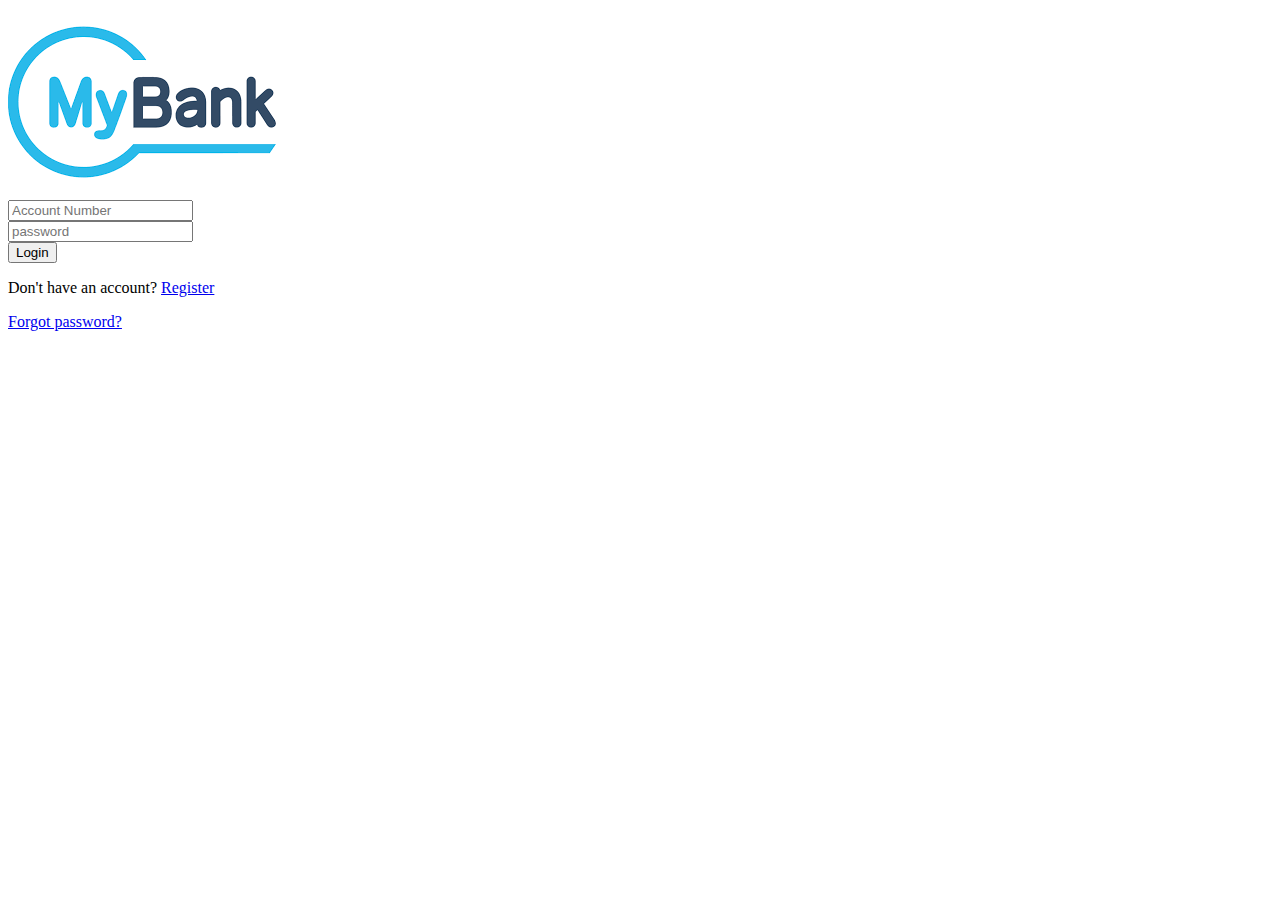
<file: bank_App/index.html>
<!doctype html>
<html lang="en">

<head>
    <!-- Required meta tags -->
    <meta charset="utf-8">
    <meta name="viewport" content="width=device-width, initial-scale=1">
    <!-- Bootstrap CSS -->
    <link href="https://cdn.jsdelivr.net/npm/bootstrap@5.0.2/dist/css/bootstrap.min.css" rel="stylesheet"
        integrity="sha384-EVSTQN3/azprG1Anm3QDgpJLIm9Nao0Yz1ztcQTwFspd3yD65VohhpuuCOmLASjC" crossorigin="anonymous">
    <title>Login</title>
</head>

<body>
    <section class="vh-100">
        <div class="container-fluid h-custom p-5 mt-5">
          <div class="row d-flex justify-content-center align-items-center h-100">
            <div class="col-md-9 col-lg-6 col-xl-5">
              <img src="Assets/images/logo.png"
                class="img-fluid" alt="Sample image">
            </div>
            <div class="col-md-8 col-lg-6 col-xl-4 offset-xl-1 text-center">
              <form>
                <!-- Account number input -->
                <div class="form-outline mb-4">
                  <input type="text" id="login_acno" class="form-control form-control-lg"
                    placeholder="Account Number" />
                </div>
                <!-- Password input -->
                <div class="form-outline mb-3">
                  <input type="password" id="login_pswd" class="form-control form-control-lg"
                    placeholder="password" />
                </div>
                <div class="text-center text-lg-start mt-4 pt-2 d-grid gap-2">
                  <button type="button" onclick="login()" class="btn btn-primary">Login</button> 
                </div>
                <div class="d-flex justify-content-between align-items-center">
                    <!-- register -->
                    <div class="mb-0">
                        <p class="small fw-bold mt-2 pt-1 mb-0">Don't have an account? <a href="signup.html"class="link-danger">Register</a></p>
                    </div>
                    <a href="#!" class="text-body">Forgot password?</a>
                  </div>
              </form>
            </div>
          </div>
        </div>
      </section>
</body>
<script src="script.js"></script>
</html>
</file>
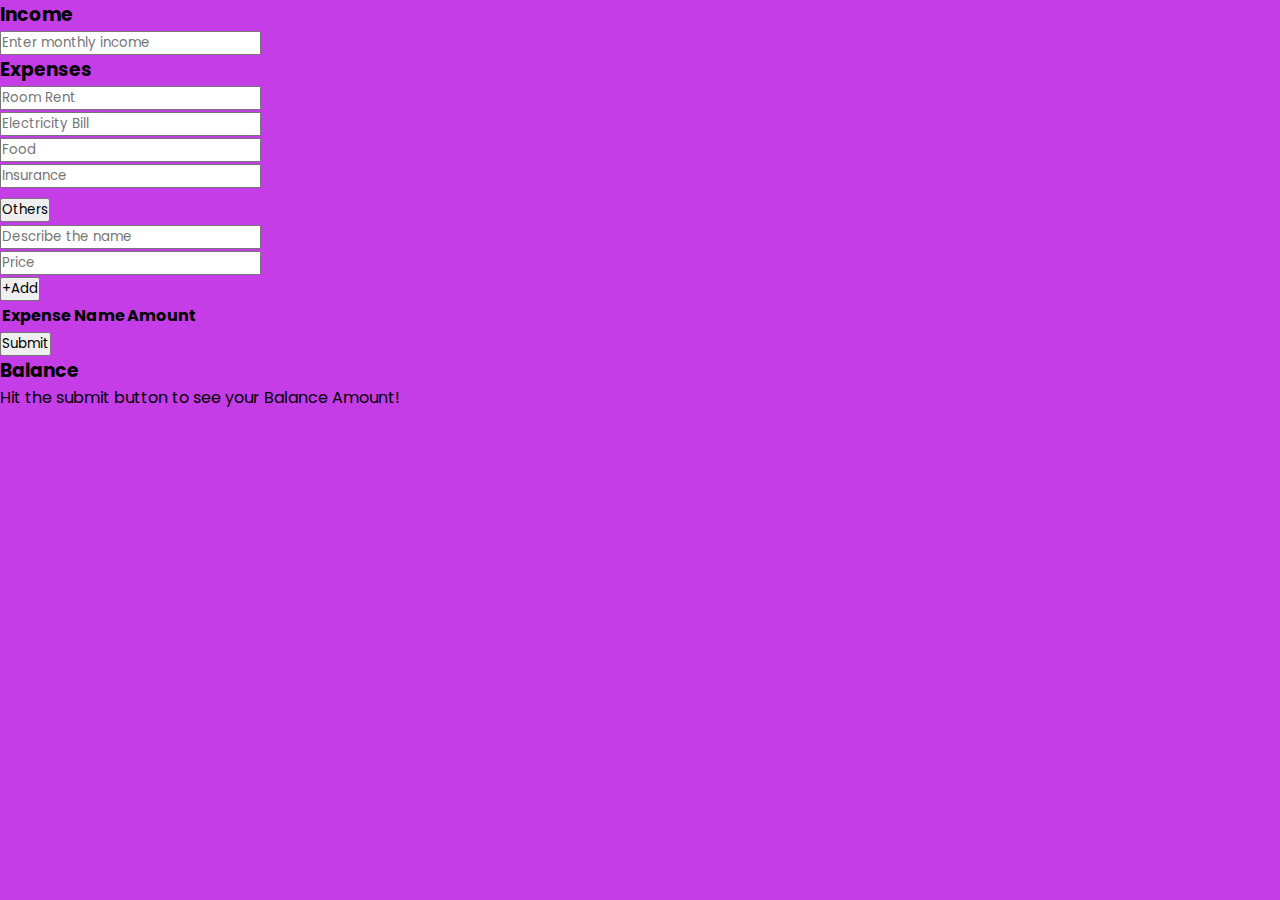
<file: Budget Calc/index.html>
<!DOCTYPE html>
<html lang="en">

<head>
    <meta name="viewport" content="width=device-width, initial-scale=1.0" />
    <title>Budget Calculator</title>
    <!-- CSS only -->
    <link href="https://cdn.jsdelivr.net/npm/bootstrap@5.2.1/dist/css/bootstrap.min.css" rel="stylesheet"
        integrity="sha384-iYQeCzEYFbKjA/T2uDLTpkwGzCiq6soy8tYaI1GyVh/UjpbCx/TYkiZhlZB6+fzT" crossorigin="anonymous">
    <!-- JavaScript Bundle with Popper -->
    <script src="https://cdn.jsdelivr.net/npm/bootstrap@5.2.1/dist/js/bootstrap.bundle.min.js"
        integrity="sha384-u1OknCvxWvY5kfmNBILK2hRnQC3Pr17a+RTT6rIHI7NnikvbZlHgTPOOmMi466C8"
        crossorigin="anonymous"></script>
    <!--Google Fonts -->
    <link href="https://fonts.googleapis.com/css2?family=Poppins:wght@400;500&display=swap" rel="stylesheet" />
    <!-- Stylesheet -->
    <link rel="stylesheet" href="style.css" />
</head>

<body>
    <main class="p-4">
        <div class="row">
            <div class="col-4 mt-3">
                <div class="container bg-light shadow-lg p-4 rounded-3 mt-3 text-dark text-center">
                    <h3>Income</h3>
                    <input id="mIncome" class="form-control mt-2  p-2" type="text" placeholder="Enter monthly income">
                </div>
                <div class="container bg-light shadow-lg p-4 rounded-3 mt-3 text-dark text-center">
                    <h3>Expenses</h3>
                    <div>
                        <input id="rent" class="form-control mt-1  p-2 " type="text" placeholder="Room Rent">
                    </div>
                    <div>
                        <input id="electric" class="form-control mt-2 p-2" type="text" placeholder="Electricity Bill">
                    </div>
                    <div>
                        <input id="food" class="form-control mt-2  p-2" type="text" placeholder="Food">
                    </div>
                    <div>
                        <input id="insurance" class="form-control mt-2 p-2" type="text" placeholder="Insurance">
                    </div>

                    <div class="accordion container-fluid form-control  mt-2 p-2" id="accordionExample">
                        <div class="accordion-item">
                            <h2 class="accordion-header" id="headingOne">
                                <button class="accordion-button collapsed " type="button" data-bs-toggle="collapse"
                                    data-bs-target="#collapseOne" aria-expanded="true" aria-controls="collapseOne">
                                    Others
                                </button>
                            </h2>
                            <div id="collapseOne" class="accordion-collapse collapse" aria-labelledby="headingOne"
                                data-bs-parent="#accordionExample">
                                <div class="accordion-body">
                                    <div><input id="expenseName" class="form-control mt-2 p-2" type="text"
                                            placeholder="Describe the name"></div>
                                    <div><input id="Price" class="form-control mt-2 p-2" type="number"
                                            placeholder="Price">
                                    </div>

                                    <div id="addOther"><button onclick="add()"
                                            class="container-fluid btn btn-primary mt-4 mb-3">+Add</button></div>
                                    <div>
                                        <table class="container-fluid  border border-3">
                                            <thead class="border border-3 ">

                                                <tr>
                                                    <th>Expense Name</th>
                                                    <th>Amount</th>
                                                </tr>

                                            </thead>

                                            <tbody id="result2">

                                            </tbody>
                                        </table>

                                    </div>

                                </div>
                            </div>
                        </div>
                    </div>

                    <button onclick="budgetCalc()" class="container-fluid btn btn-primary  mt-4 mb-3">Submit</button>
                    <div id="display" class=""> </div>

                </div>
            </div>
            <div class="col-8 mt-3">
                <div class="container bg-light shadow-lg p-4 rounded-3 mt-3 text-dark text-center">
                    <h3 class="text-primary">Balance</h3>
                    <p id="result"> Hit the submit button to see your Balance Amount!</p>
                </div>
            </div>
        </div>
    </main>

</body>
<!-- Script -->
<script src="script.js"></script>

</html>
</file>
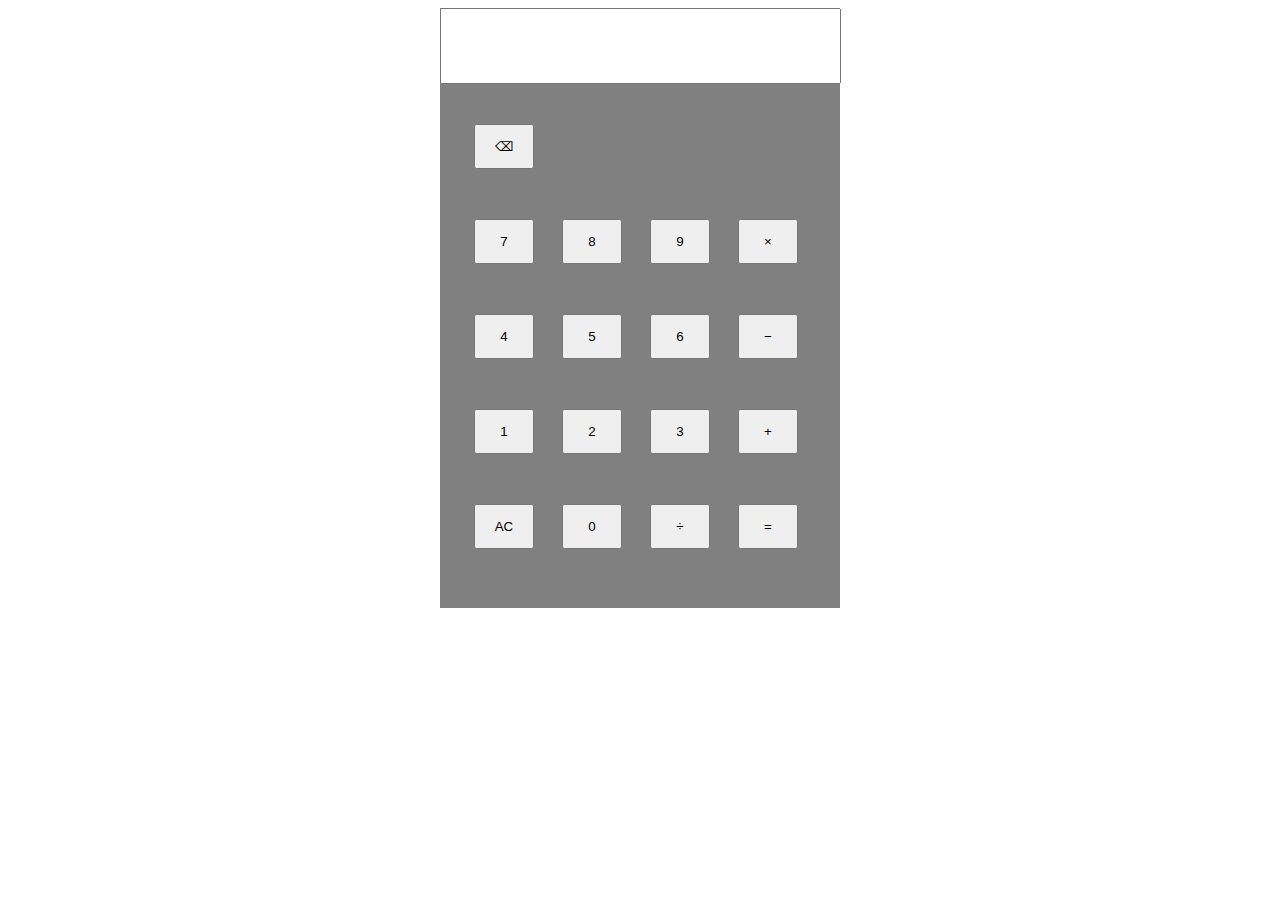
<file: Calculator/index.html>
<!DOCTYPE html>
<html lang="en">

<head>
  <meta charset="UTF-8">
  <meta http-equiv="X-UA-Compatible" content="IE=edge">
  <meta name="viewport" content="width=device-width, initial-scale=1.0">
  <title>Calculator</title>
  <link rel="stylesheet" href="style.css">
  <script src="script.js"></script>
</head>

<body>
  <div class="main-body">
    <div class="calc">
      <div class="output">
        <input type="text" class="form-control" id="screen">
      </div>
      <div class="buttons">
        <div class="row">
          <button id="del" onclick="removeLast()">&#9003;</button>
        </div>
        <div class="row">
          <button id="seven" onclick="displayNum(7)">7</button>
          <button id="eight" onclick="displayNum(8)">8</button>
          <button id="nine" onclick="displayNum(9)">9</button>
          <button id="mul" onclick="displayNum('*')" class="opt">&#215;</button>
        </div>
        <div class="row">
          <button id="four" onclick="displayNum(4)">4</button>
          <button id="five" onclick="displayNum(5)">5</button>
          <button id="six" onclick="displayNum(6)">6</button>
          <button id="sub" onclick="displayNum('-')" class="opt">&#8722;</button>
        </div>
        <div class="row">
          <button id="one" onclick="displayNum(1)">1</button>
          <button id="two" onclick="displayNum(2)">2</button>
          <button id="three" onclick="displayNum(3)">3</button>
          <button id="add" onclick="displayNum('+')" class="opt">&#43;</button>
        </div>
        <div class="row">
          <button id="ac" onclick="clearBox()" class="ac">AC</button>
          <button id="zero" onclick="displayNum(0)">0</button>
          <button id="div" onclick="displayNum('/')" class="opt">&#247;</button>
          <button id="equal" onclick="evaluateExpression()" class="opt">&#61;</button>
        </div>
      </div>
    </div>
  </div>
</body>

</html>
</file>
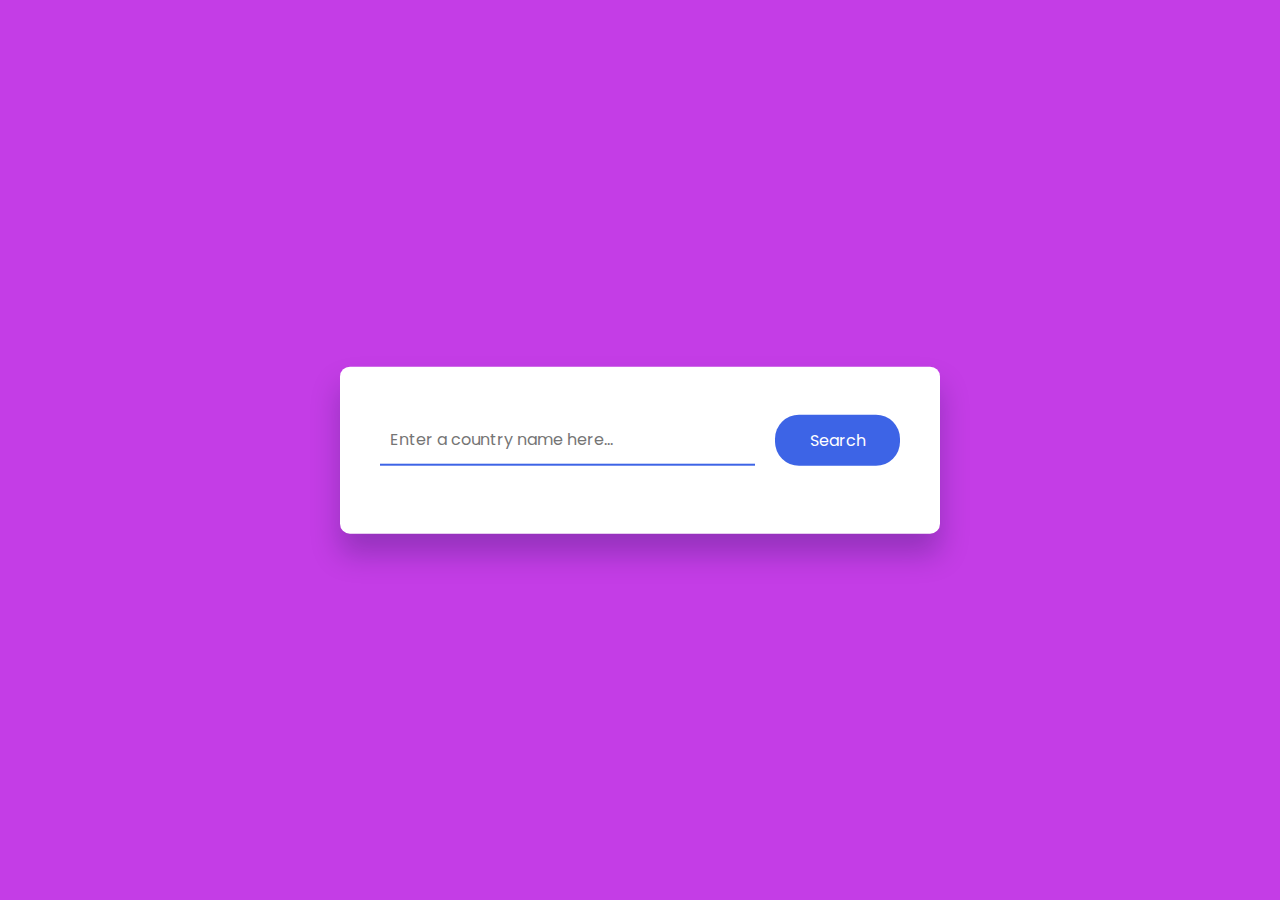
<file: Country/index.html>
<!DOCTYPE html>
<html lang="en">
  <head>
    <meta name="viewport" content="width=device-width, initial-scale=1.0" />
    <title>Country Guide App</title>
    <!--Google Fonts -->
    <link
      href="https://fonts.googleapis.com/css2?family=Poppins:wght@400;500&display=swap"
      rel="stylesheet"
    />
    <!-- Stylesheet -->
    <link rel="stylesheet" href="style.css" />
  </head>
  <body>
    <div class="container">
      <div class="search-wrapper">
        <input
          type="text"
          id="country-inp"
          placeholder="Enter a country name here..."
        />
        <button id="search-btn" onclick="searchBtn()">Search</button>
      </div>
      <div id="result">
        
      </div>
    </div>
    <!-- Script -->
    <script src="script.js"></script>
  </body>
</html>
</file>
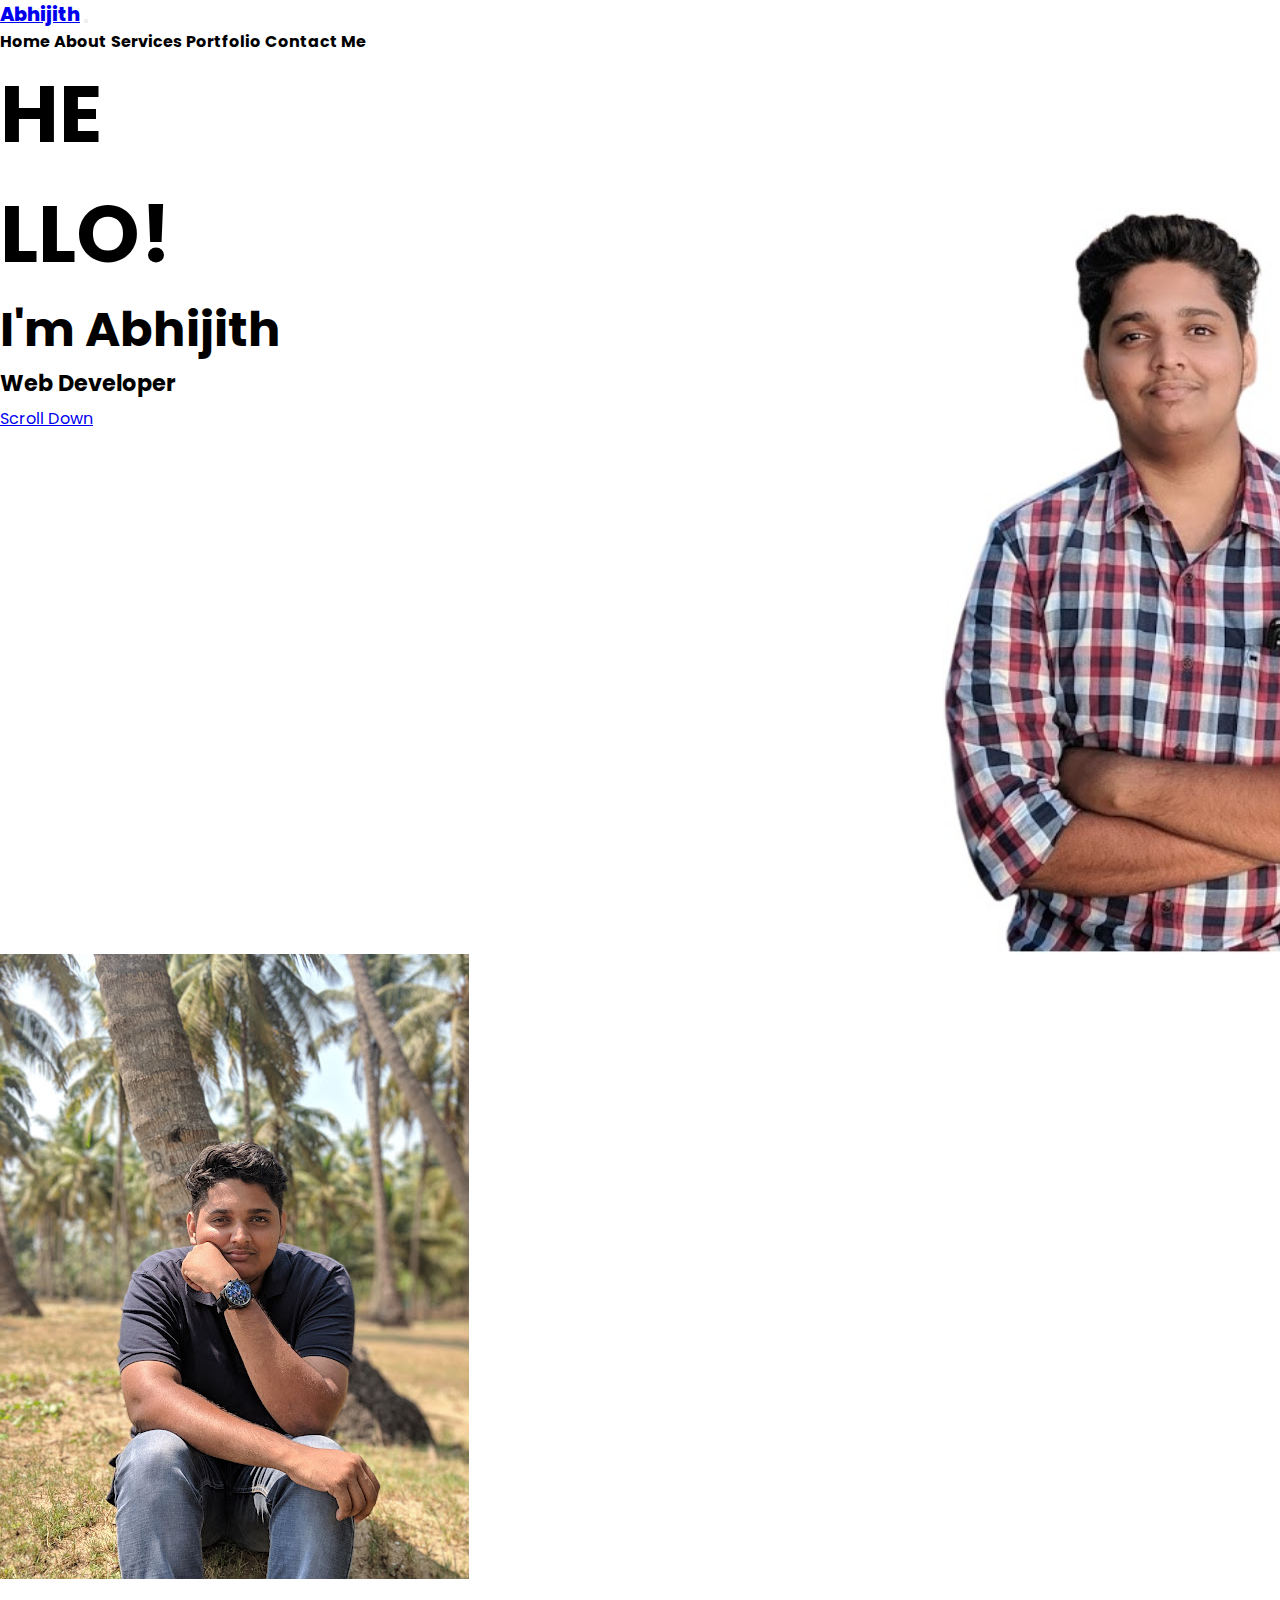
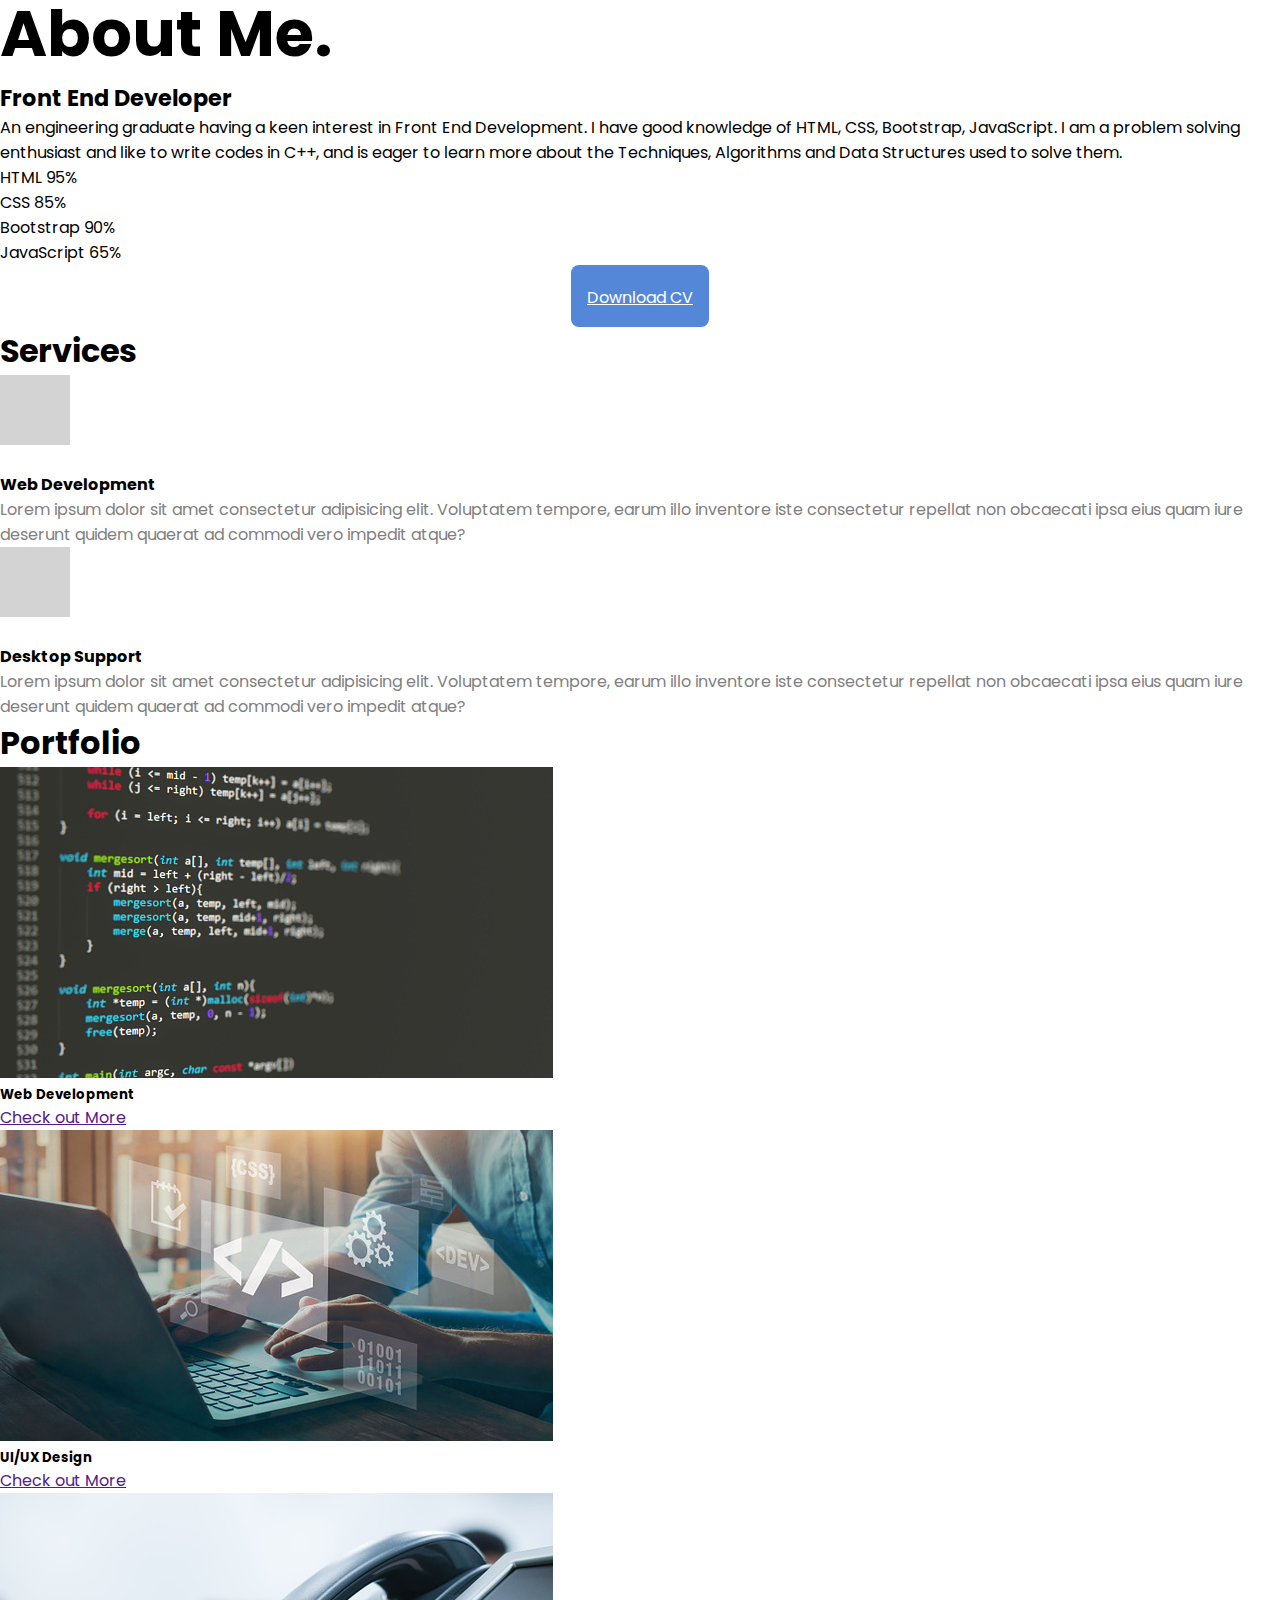
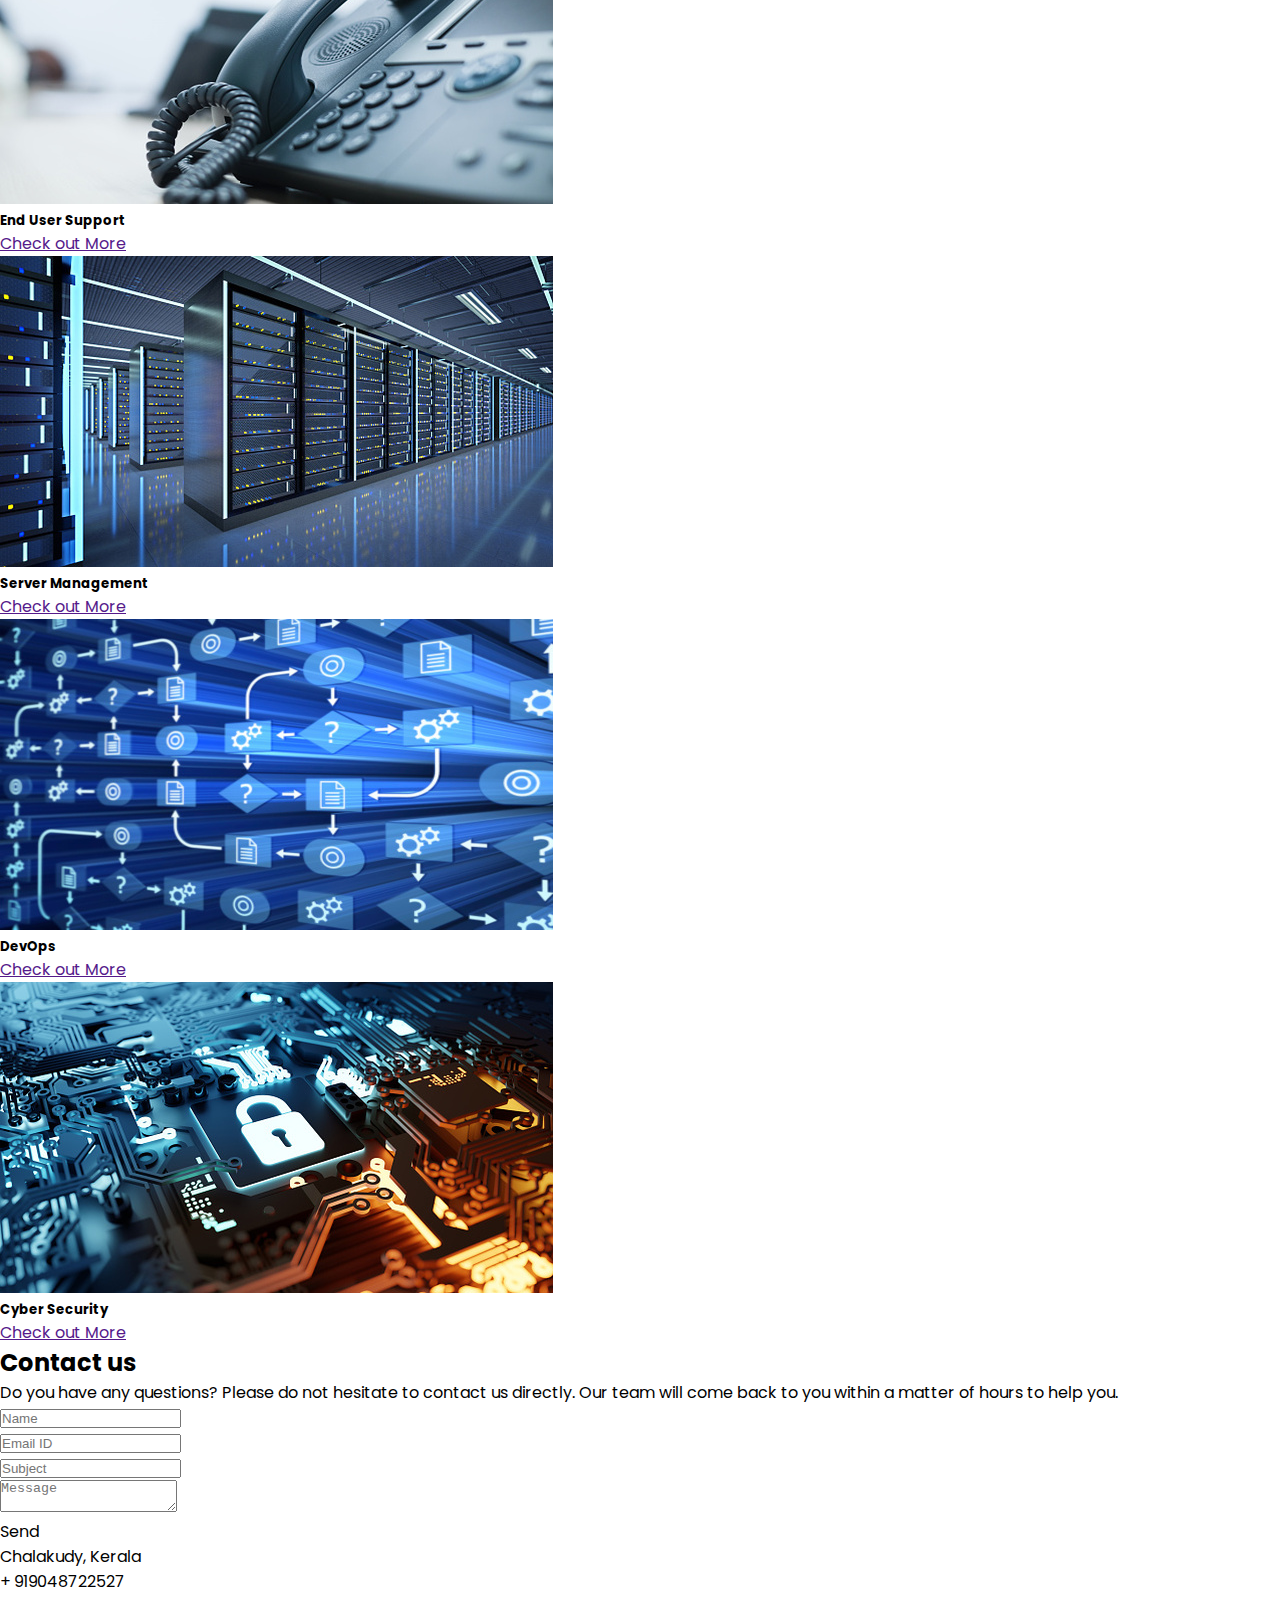
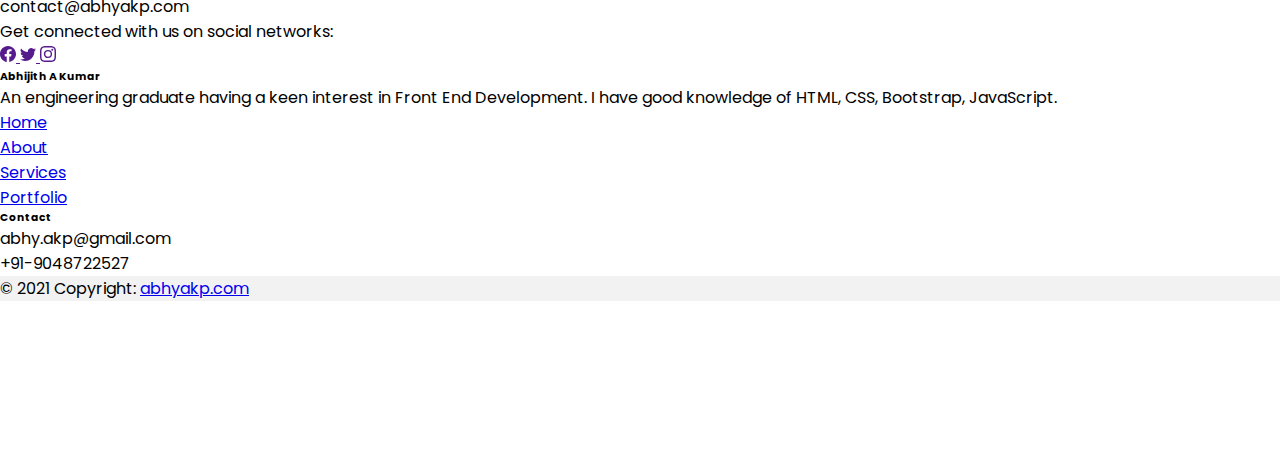
<file: Portfolio/index.html>
<!doctype html>
<html lang="en">

<head>
    <!-- Required meta tags -->
    <meta charset="utf-8">
    <meta name="viewport" content="width=device-width, initial-scale=1">

    <!-- Bootstrap CSS -->
    <link href="https://cdn.jsdelivr.net/npm/bootstrap@5.0.2/dist/css/bootstrap.min.css" rel="stylesheet"
        integrity="sha384-EVSTQN3/azprG1Anm3QDgpJLIm9Nao0Yz1ztcQTwFspd3yD65VohhpuuCOmLASjC" crossorigin="anonymous">
    <link rel="stylesheet" href="https://unicons.iconscout.com/release/v4.0.0/css/line.css">
    <link rel="stylesheet" href="https://fonts.googleapis.com/css?family=Audiowide">
    <link rel="stylesheet" href="style.css">
    <title>Abhijith</title>
</head>

<body>
    <header>
        <nav class="navbar navbar-expand-lg fixed-top text-uppercase">
            <div class="container-fluid ">
                <a class="navbar-brand " href="#">Abhijith</a>
                <button class="navbar-toggler" type="button" data-bs-toggle="collapse"
                    data-bs-target="#navbarNavAltMarkup" aria-controls="navbarNavAltMarkup" aria-expanded="false"
                    aria-label="Toggle navigation">
                    <span class="navbar-toggler-icon"><i class="uil uil-bars"></i></span>
                </button>
                <div class="collapse navbar-collapse justify-content-end" id="navbarNavAltMarkup">
                    <div class="navbar-nav ms-2 align-items-end ">
                        <a class="nav-link active px-lg-4 rounded" href="#home">Home</a>
                        <a class="nav-link px-lg-4 rounded" href="#about">About</a>
                        <a class="nav-link px-lg-4 rounded" href="#services">Services</a>
                        <a class="nav-link px-lg-4 rounded" href="#portfolio">Portfolio</a>
                        <a class="nav-link px-lg-4 rounded" href="#contact">Contact Me</a>
                    </div>
                </div>
            </div>
        </nav>
    </header>

    <main>
        <section class="home py-5" id="home">
            <div class="container py-5">
                <div class="row py-5">
                    <div class="col-lg-6 py-5">
                        <h1 class="text-primary">HE <br> LLO!</h1>
                        <h3> I'm Abhijith</h3>
                        <h6 class="text-primary">Web Developer</h6>
                    </div>
                    <div class="home__scroll">
                        <a href="#about" class="home__scroll-button button--flex text-decoration-none">
                            <i class="uil uil-mouse-alt home__scroll-mouse"></i>
                            <span class="home__scroll-name">Scroll Down</span>
                            <i class="uil uil-arrow-down home__scroll-arrow"></i>
                        </a>
                    </div>
                </div>
            </div>
        </section>
        <section class="about" id="about">
            <div class="container py-3">
                <div class="row">
                    <div class="col-lg-5">
                        <img class="img-fluid rounded" src="/Portfolio/Assets/About.jpg" alt="">
                    </div>
                    <div class="col-lg-7">
                        <h1 class="mt-5">About Me.</h1>
                        <h6>Front End Developer</h6>
                        <p class="mt-3">
                            An engineering graduate having a keen interest in Front End Development.
                            I have good knowledge of HTML, CSS, Bootstrap, JavaScript. I am a problem solving enthusiast
                            and like to write codes in
                            C++, and is eager to learn more about the Techniques, Algorithms and Data Structures used to
                            solve them.
                        </p>
                        <div class="container">
                            <div class="skill">
                                <p class="pt-3">HTML <span class="float-end">95%</span></p>
                                <div class="progress">
                                    <div class="progress-bar" role="progressbar" style="width: 95%" aria-valuenow="25"
                                        aria-valuemin="0" aria-valuemax="100">
                                    </div>
                                </div>
                                <p class="pt-3">CSS <span class="float-end">85%</span></p>
                                <div class="progress">
                                    <div class="progress-bar" role="progressbar" style="width: 85%" aria-valuenow="25"
                                        aria-valuemin="0" aria-valuemax="100">
                                    </div>
                                </div>
                                <p class="pt-3">Bootstrap <span class="float-end">90%</span></p>
                                <div class="progress">
                                    <div class="progress-bar" role="progressbar" style="width: 90%" aria-valuenow="25"
                                        aria-valuemin="0" aria-valuemax="100">
                                    </div>
                                </div>
                                <p class="pt-3">JavaScript <span class="float-end">65%</span></p>
                                <div class="progress">
                                    <div class="progress-bar" role="progressbar" style="width: 65%" aria-valuenow="25"
                                        aria-valuemin="0" aria-valuemax="100">
                                    </div>
                                </div>
                                <div class="about__buttons pt-3">
                                    <a download="" href="/Portfolio/Assets/Abhijith_Resume.pdf"
                                        class="button btton--flex text-decoration-none">
                                        Download CV<i class="uil uil-download-alt button__icon"></i>
                                    </a>
                                </div>
                            </div>
                        </div>
                    </div>
                </div>
            </div>
        </section>
        <section class="services py-5 bg-light" id="services">
            <div class="container py-5">
                <h1 class="text-center pb-5">
                    Services
                </h1>
                <div class="row pb-3">
                    <div class="col-lg-6 mb-3">
                        <div class="card">
                            <div class="card-body text-center">
                                <div class="circle rounded-circle">
                                    <span><i class="uil uil-brackets-curly"></i></span>
                                </div>
                                <h4 class="font-weight-bold">Web Development</h4>
                                <p>Lorem ipsum dolor sit amet consectetur adipisicing elit. Voluptatem tempore,
                                    earum illo inventore iste consectetur repellat non obcaecati ipsa eius quam iure
                                    deserunt
                                    quidem quaerat ad commodi vero impedit atque?</p>
                            </div>
                        </div>
                    </div>
                    <div class="col-lg-6 mb-3">
                        <div class="card">
                            <div class="card-body text-center">
                                <div class="circle rounded-circle">
                                    <span><i class="uil uil-desktop"></i></span>
                                </div>
                                <h4 class="font-weight-bold">Desktop Support</h4>
                                <p>Lorem ipsum dolor sit amet consectetur adipisicing elit. Voluptatem tempore,
                                    earum illo inventore iste consectetur repellat non obcaecati ipsa eius quam iure
                                    deserunt
                                    quidem quaerat ad commodi vero impedit atque?</p>
                            </div>
                        </div>
                    </div>
                </div>
            </div>
        </section>
        <section class="portfolio" id="portfolio">
            <div class="container py-5 mt-5">
                <h1 class="text-center py-5">
                    Portfolio
                </h1>
                <div class="row pb-3">
                    <div class="col-lg-4 mb-3">
                        <div class="card">
                            <div class="card-body text-center">
                                <img class="img-fluid prt-img" src="/Portfolio/Assets/portfolio 1.jpg" alt="">
                                <div class="card-img-overlay mt-5">
                                    <h5 class="card-title text-light">Web Development</h5>
                                    <a class="btn border border-3 border-white text-white" href="" target="_blank"
                                        role="button">Check out More</a>
                                </div>
                            </div>
                        </div>
                    </div>
                    <div class="col-lg-4 mb-3">
                        <div class="card">
                            <div class="card-body text-center">
                                <img class="img-fluid prt-img" src="/Portfolio/Assets/portfolio 2.jpg" alt="">
                                <div class="card-img-overlay mt-5">
                                    <h5 class="card-title text-light">UI/UX Design</h5>
                                    <a class="btn border border-3 border-white text-white" href="" target="_blank"
                                        role="button">Check out More</a>
                                </div>
                            </div>
                        </div>
                    </div>
                    <div class="col-lg-4 mb-3">
                        <div class="card">
                            <div class="card-body text-center">
                                <img class="img-fluid prt-img" src="/Portfolio/Assets/portfolio 3.jpg" alt="">
                                <div class="card-img-overlay mt-5">
                                    <h5 class="card-title text-light">End User Support</h5>
                                    <a class="btn border border-3 border-white text-white" href="" target="_blank"
                                        role="button">Check out More</a>
                                </div>
                            </div>
                        </div>
                    </div>
                </div>
                <div class="row pb-3">
                    <div class="col-lg-4 mb-3">
                        <div class="card">
                            <div class="card-body text-center">
                                <img class="img-fluid prt-img" src="/Portfolio/Assets/portfolio 4.jpg" alt="">
                                <div class="card-img-overlay mt-5">
                                    <h5 class="card-title text-light">Server Management</h5>
                                    <a class="btn border border-3 border-white text-white" href="" target="_blank"
                                        role="button">Check out More</a>
                                </div>
                            </div>
                        </div>
                    </div>
                    <div class="col-lg-4 mb-3">
                        <div class="card">
                            <div class="card-body text-center">
                                <img class="img-fluid prt-img" src="/Portfolio/Assets/portfolio 5.jpg" alt="">
                                <div class="card-img-overlay mt-5">
                                    <h5 class="card-title text-light">DevOps</h5>
                                    <a class="btn border border-3 border-white text-white" href="" target="_blank"
                                        role="button">Check out More</a>
                                </div>
                            </div>
                        </div>
                    </div>
                    <div class="col-lg-4 mb-3">
                        <div class="card">
                            <div class="card-body text-center">
                                <img class="img-fluid prt-img" src="/Portfolio/Assets/portfolio 6.jpg" alt="">
                                <div class="card-img-overlay mt-5">
                                    <h5 class="card-title text-light">Cyber Security</h5>
                                    <a class="btn border border-3 border-white text-white" href="" target="_blank"
                                        role="button">Check out More</a>
                                </div>
                            </div>
                        </div>
                    </div>
                </div>
            </div>
        </section>
        <section class="contactme p-5" id="contact">
            <!--Section: Contact v.2-->
            <section class="mb-4">

                <!--Section heading-->
                <h2 class="h1-responsive font-weight-bold text-center my-4">Contact us</h2>
                <!--Section description-->
                <p class="text-center w-responsive mx-auto mb-5">Do you have any questions? Please do not hesitate to
                    contact us directly. Our team will come back to you within
                    a matter of hours to help you.</p>

                <div class="row">

                    <!--Grid column-->
                    <div class="col-md-9 mb-md-0 mb-5">
                        <form id="contact-form" name="contact-form" action="mail.php" method="POST">

                            <!--Grid row-->
                            <div class="row mt-2">

                                <!--Grid column-->
                                <div class="col-md-6">
                                    <div class="md-form mb-0">
                                        <input type="text" id="name" name="name" class="form-control"
                                            placeholder="Name">

                                    </div>
                                </div>
                                <!--Grid column-->

                                <!--Grid column-->
                                <div class="col-md-6">
                                    <div class="md-form mb-0">
                                        <input type="text" id="email" name="email" class="form-control"
                                            placeholder="Email ID">

                                    </div>
                                </div>
                                <!--Grid column-->

                            </div>
                            <!--Grid row-->

                            <!--Grid row-->
                            <div class="row mt-2">
                                <div class="col-md-12">
                                    <div class="md-form mb-0">
                                        <input type="text" id="subject" name="subject" class="form-control"
                                            placeholder="Subject">

                                    </div>
                                </div>
                            </div>
                            <!--Grid row-->

                            <!--Grid row-->
                            <div class="row mt-2">

                                <!--Grid column-->
                                <div class="col-md-12">

                                    <div class="md-form">
                                        <textarea type="text" id="message" name="message" rows="2"
                                            class="form-control md-textarea" placeholder="Message"></textarea>

                                    </div>

                                </div>
                            </div>
                            <!--Grid row-->

                        </form>

                        <div class="text-center text-md-left mt-2">
                            <a class="btn btn-primary"
                                onclick="document.getElementById('contact-form').submit();">Send</a>
                        </div>
                        <div class="status"></div>
                    </div>
                    <!--Grid column-->

                    <!--Grid column-->
                    <div class="col-md-3 text-center">
                        <ul class="list-unstyled mb-0">
                            <li><i class="uil uil-location-pin-alt"></i>
                                <p>Chalakudy, Kerala</p>
                            </li>

                            <li><i class="uil uil-phone"></i>
                                <p>+ 919048722527</p>
                            </li>

                            <li><i class="uil uil-envelope-alt"></i>
                                <p>contact@abhyakp.com</p>
                            </li>
                        </ul>
                    </div>
                    <!--Grid column-->

                </div>

            </section>
            <!--Section: Contact v.2-->
        </section>
    </main>
    <footer class="text-center text-lg-start bg-dark text-muted mt-5" id="contactme">
        <section class="d-flex justify-content-center justify-content-lg-between p-4 border-bottom">
            <div class="me-5 d-none d-lg-block">
                <span>Get connected with us on social networks:</span>
            </div>
            <div>
                <a href="" class="me-4 text-reset text-decoration-none">
                    <i class="fab fa-facebook-f"><svg xmlns="http://www.w3.org/2000/svg" width="16" height="16"
                            fill="currentColor" class="bi bi-facebook" viewBox="0 0 16 16">
                            <path
                                d="M16 8.049c0-4.446-3.582-8.05-8-8.05C3.58 0-.002 3.603-.002 8.05c0 4.017 2.926 7.347 6.75 7.951v-5.625h-2.03V8.05H6.75V6.275c0-2.017 1.195-3.131 3.022-3.131.876 0 1.791.157 1.791.157v1.98h-1.009c-.993 0-1.303.621-1.303 1.258v1.51h2.218l-.354 2.326H9.25V16c3.824-.604 6.75-3.934 6.75-7.951z" />
                        </svg></i>
                </a>
                <a href="" class="me-4 text-reset text-decoration-none">
                    <i class="fab fa-twitter"><svg xmlns="http://www.w3.org/2000/svg" width="16" height="16"
                            fill="currentColor" class="bi bi-twitter" viewBox="0 0 16 16">
                            <path
                                d="M5.026 15c6.038 0 9.341-5.003 9.341-9.334 0-.14 0-.282-.006-.422A6.685 6.685 0 0 0 16 3.542a6.658 6.658 0 0 1-1.889.518 3.301 3.301 0 0 0 1.447-1.817 6.533 6.533 0 0 1-2.087.793A3.286 3.286 0 0 0 7.875 6.03a9.325 9.325 0 0 1-6.767-3.429 3.289 3.289 0 0 0 1.018 4.382A3.323 3.323 0 0 1 .64 6.575v.045a3.288 3.288 0 0 0 2.632 3.218 3.203 3.203 0 0 1-.865.115 3.23 3.23 0 0 1-.614-.057 3.283 3.283 0 0 0 3.067 2.277A6.588 6.588 0 0 1 .78 13.58a6.32 6.32 0 0 1-.78-.045A9.344 9.344 0 0 0 5.026 15z" />
                        </svg></i>
                </a>
                <a href="" class="me-4 text-reset text-decoration-none ">
                    <i class="fab fa-instagram"><svg xmlns="http://www.w3.org/2000/svg" width="16" height="16"
                            fill="currentColor" class="bi bi-instagram" viewBox="0 0 16 16">
                            <path
                                d="M8 0C5.829 0 5.556.01 4.703.048 3.85.088 3.269.222 2.76.42a3.917 3.917 0 0 0-1.417.923A3.927 3.927 0 0 0 .42 2.76C.222 3.268.087 3.85.048 4.7.01 5.555 0 5.827 0 8.001c0 2.172.01 2.444.048 3.297.04.852.174 1.433.372 1.942.205.526.478.972.923 1.417.444.445.89.719 1.416.923.51.198 1.09.333 1.942.372C5.555 15.99 5.827 16 8 16s2.444-.01 3.298-.048c.851-.04 1.434-.174 1.943-.372a3.916 3.916 0 0 0 1.416-.923c.445-.445.718-.891.923-1.417.197-.509.332-1.09.372-1.942C15.99 10.445 16 10.173 16 8s-.01-2.445-.048-3.299c-.04-.851-.175-1.433-.372-1.941a3.926 3.926 0 0 0-.923-1.417A3.911 3.911 0 0 0 13.24.42c-.51-.198-1.092-.333-1.943-.372C10.443.01 10.172 0 7.998 0h.003zm-.717 1.442h.718c2.136 0 2.389.007 3.232.046.78.035 1.204.166 1.486.275.373.145.64.319.92.599.28.28.453.546.598.92.11.281.24.705.275 1.485.039.843.047 1.096.047 3.231s-.008 2.389-.047 3.232c-.035.78-.166 1.203-.275 1.485a2.47 2.47 0 0 1-.599.919c-.28.28-.546.453-.92.598-.28.11-.704.24-1.485.276-.843.038-1.096.047-3.232.047s-2.39-.009-3.233-.047c-.78-.036-1.203-.166-1.485-.276a2.478 2.478 0 0 1-.92-.598 2.48 2.48 0 0 1-.6-.92c-.109-.281-.24-.705-.275-1.485-.038-.843-.046-1.096-.046-3.233 0-2.136.008-2.388.046-3.231.036-.78.166-1.204.276-1.486.145-.373.319-.64.599-.92.28-.28.546-.453.92-.598.282-.11.705-.24 1.485-.276.738-.034 1.024-.044 2.515-.045v.002zm4.988 1.328a.96.96 0 1 0 0 1.92.96.96 0 0 0 0-1.92zm-4.27 1.122a4.109 4.109 0 1 0 0 8.217 4.109 4.109 0 0 0 0-8.217zm0 1.441a2.667 2.667 0 1 1 0 5.334 2.667 2.667 0 0 1 0-5.334z" />
                        </svg></i>
                </a>
            </div>
        </section>
        <section class="">
            <div class="container text-center text-md-start mt-5">
                <div class="row mt-3">
                    <div class="col-md-3 col-lg-4 col-xl-3 mx-auto mb-4">
                        <h6 class="text-uppercase fw-bold mb-4">
                            <i class="fas fa-gem me-3"></i>Abhijith A Kumar
                        </h6>
                        <p>
                            An engineering graduate having a keen interest in Front End Development.
                            I have good knowledge of HTML, CSS, Bootstrap, JavaScript. 
                        </p>
                    </div>
                    <div class="col-md-2 col-lg-2 col-xl-2 mx-auto mb-4">
                        <p>
                            <a class="text-reset text-decoration-none" href="#home">Home</a>
                        </p>
                        <p>
                            <a class="text-reset text-decoration-none" href="#about">About</a>
                        </p>
                        <p>
                            <a class="text-reset text-decoration-none" href="#services">Services</a>
                        </p>
                        <p>
                            <a class="text-reset text-decoration-none" href="#portfolio">Portfolio</a>
                        </p>

                    </div>
                    <div class="col-md-4 col-lg-3 col-xl-3 mx-auto mb-md-0 mb-4">
                        <h6 class="text-uppercase fw-bold mb-4">Contact</h6>
                        <p>
                            <i class="fas fa-envelope me-3"></i>
                            abhy.akp@gmail.com
                        </p>
                        <p><i class="fas fa-phone me-3"></i> +91-9048722527</p>
                    </div>
                </div>
            </div>
        </section>

        <div class="text-center p-4" style="background-color: rgba(0, 0, 0, 0.05);">
            © 2021 Copyright:
            <a class="text-reset text-decoration-none fw-bold" href="/safar.html">abhyakp.com</a>
        </div>
    </footer>
    <script src="https://cdn.jsdelivr.net/npm/@popperjs/core@2.9.2/dist/umd/popper.min.js"
        integrity="sha384-IQsoLXl5PILFhosVNubq5LC7Qb9DXgDA9i+tQ8Zj3iwWAwPtgFTxbJ8NT4GN1R8p"
        crossorigin="anonymous"></script>
    <script src="https://cdn.jsdelivr.net/npm/bootstrap@5.0.2/dist/js/bootstrap.min.js"
        integrity="sha384-cVKIPhGWiC2Al4u+LWgxfKTRIcfu0JTxR+EQDz/bgldoEyl4H0zUF0QKbrJ0EcQF"
        crossorigin="anonymous"></script>
</body>

</html>
</file>
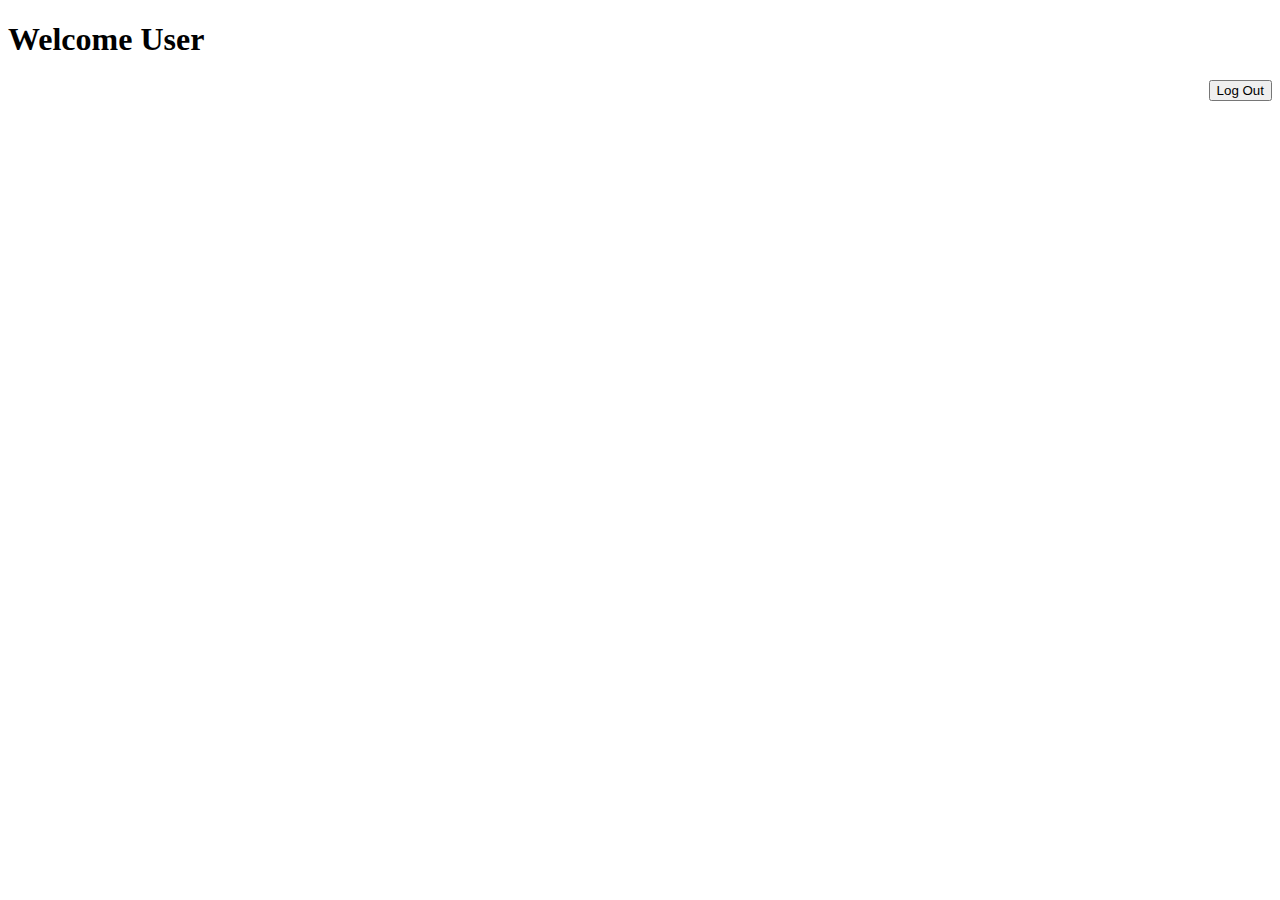
<file: bank_App/home.html>
<!doctype html>
<html lang="en">

<head>
    <!-- Required meta tags -->
    <meta charset="utf-8">
    <meta name="viewport" content="width=device-width, initial-scale=1">
    <!-- Bootstrap CSS -->
    <link href="https://cdn.jsdelivr.net/npm/bootstrap@5.0.2/dist/css/bootstrap.min.css" rel="stylesheet"
        integrity="sha384-EVSTQN3/azprG1Anm3QDgpJLIm9Nao0Yz1ztcQTwFspd3yD65VohhpuuCOmLASjC" crossorigin="anonymous">
    <title>Home</title>
</head>

<body class="bg-light">
    <div class="container-fluid">
        <div class="row mt-3">
            <div class="col-6">
                <h1 id="head1">Welcome User</h1>
            </div>
            <div class="col-6">
                <button style="float:right" class="btn btn-outline-danger" type="submit" onclick="logout()">Log Out</button>
            </div>
        </div>

    </div>

    <script src="https://cdn.jsdelivr.net/npm/bootstrap@5.0.2/dist/js/bootstrap.bundle.min.js"
        integrity="sha384-MrcW6ZMFYlzcLA8Nl+NtUVF0sA7MsXsP1UyJoMp4YLEuNSfAP+JcXn/tWtIaxVXM"
        crossorigin="anonymous"></script>
</body>
<script src="home.js"></script>
</html>
</file>
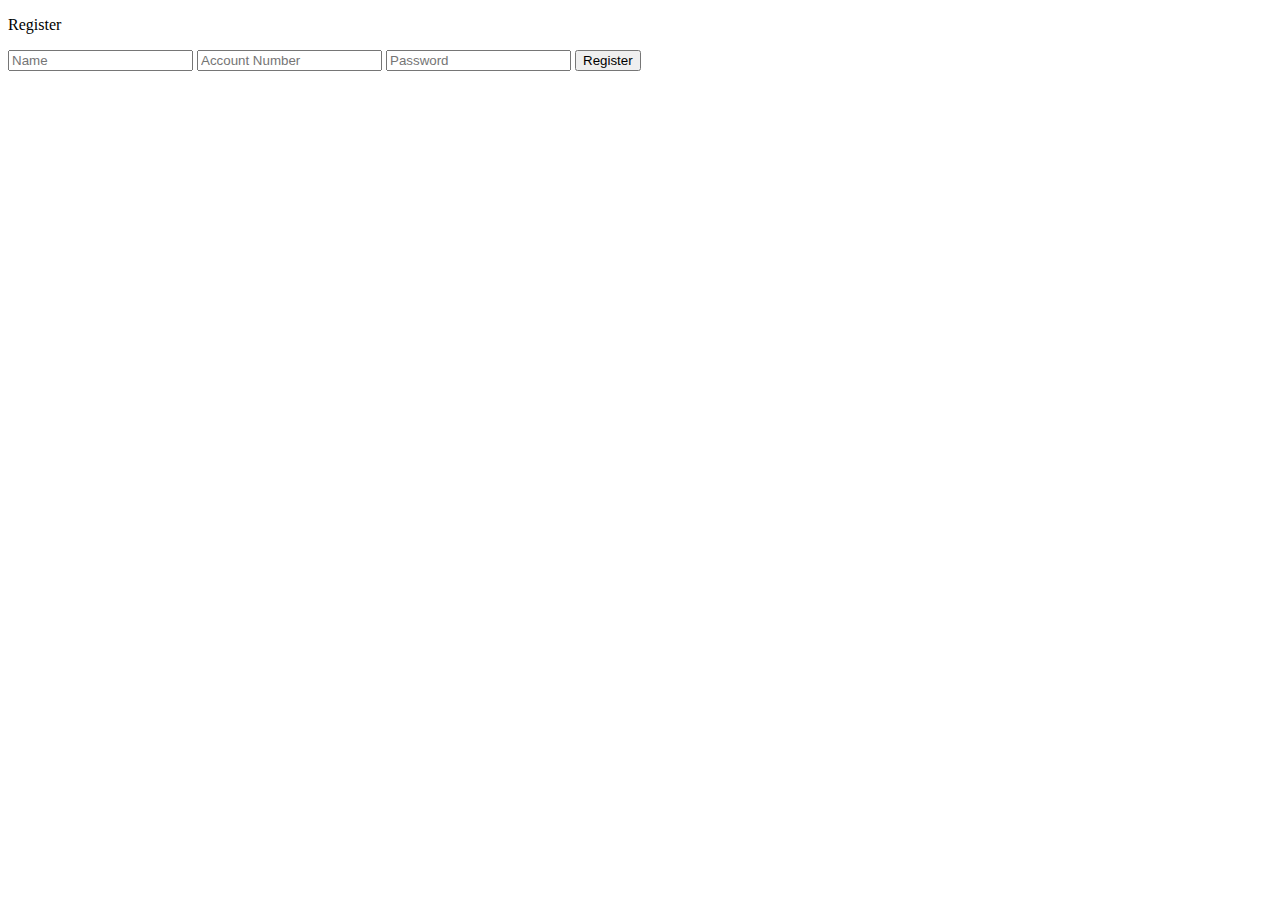
<file: bank_App/signup.html>
<!doctype html>
<html lang="en">

<head>
    <!-- Required meta tags -->
    <meta charset="utf-8">
    <meta name="viewport" content="width=device-width, initial-scale=1">
    <!-- Bootstrap CSS -->
    <link href="https://cdn.jsdelivr.net/npm/bootstrap@5.0.2/dist/css/bootstrap.min.css" rel="stylesheet"
        integrity="sha384-EVSTQN3/azprG1Anm3QDgpJLIm9Nao0Yz1ztcQTwFspd3yD65VohhpuuCOmLASjC" crossorigin="anonymous">
    <title>Bank App</title>
</head>

<body>
    <div class="container-fluid mt-5 p-5">
        <div class="row mt-3">
            <div class="col-4"></div>
            <div class="col-4 text-center bg-light border border-light border-round">
                <p class="text-center h1 fw-bold mb-5 mx-1 mx-md-4 mt-4">Register</p>
                            <form class="mx-1 mx-md-4 ">
                                <input type="text" id="uname" class="form-control mt-3" placeholder="Name" />
                                <input type="text" id="acno" class="form-control mt-3" placeholder="Account Number" />
                                <input type="password" id="pswd" class="form-control mt-3" placeholder="Password" />
                                <button type="button" onclick="register()" class="btn btn-primary mt-3 mb-3 btn-lg">Register</button>
                            </form>
            </div>
            <div class="col-4"></div>
        </div>

    </div>

    <script src="https://cdn.jsdelivr.net/npm/bootstrap@5.0.2/dist/js/bootstrap.bundle.min.js"
        integrity="sha384-MrcW6ZMFYlzcLA8Nl+NtUVF0sA7MsXsP1UyJoMp4YLEuNSfAP+JcXn/tWtIaxVXM"
        crossorigin="anonymous"></script>
</body>
<script src="signup.js"></script>

</html>
</file>
<file: Budget Calc/style.css>
* {
    padding: 0;
    margin: 0;
    box-sizing: border-box;
    font-family: "Poppins", sans-serif;
  }
  body {
    background-color: #c43de6;
  }
</file>
<file: Calculator/style.css>
.main-body{
    justify-content: center;
    display: flex;
}
.calc{
    width: 400px;
    height: 600px;
    background: grey;

}
#screen{
    width: 393px;
    height: 70px;
    pointer-events: none;
}
.row{
    justify-content: center;
    padding: 10px;
}
button{
    width: 60px;
    height: 45px;
    margin-left: 24px;
    margin-top: 30px;
}
</file>
<file: Country/style.css>
* {
    padding: 0;
    margin: 0;
    box-sizing: border-box;
    font-family: "Poppins", sans-serif;
  }
  body {
    background-color: #c43de6;
  }
  .container {
    background-color: #ffffff;
    width: 80vw;
    max-width: 37.5em;
    padding: 3em 2.5em;
    position: absolute;
    transform: translate(-50%, -50%);
    top: 50%;
    left: 50%;
    border-radius: 0.62em;
    box-shadow: 0 1.25em 1.8em rgba(8, 21, 65, 0.25);
  }
  .search-wrapper {
    display: grid;
    grid-template-columns: 9fr 3fr;
    gap: 1.25em;
  }
  .search-wrapper button {
    font-size: 1em;
    background-color: #3d64e6;
    color: #ffffff;
    padding: 0.8em 0;
    border: none;
    border-radius: 1.5em;
  }
  .search-wrapper input {
    font-size: 1em;
    padding: 0 0.62em;
    border: none;
    border-bottom: 2px solid #3d64e6;
    outline: none;
    color: #222a43;
  }
  #result {
    margin-top: 1.25em;
  }
  .container .flag-img {
    display: block;
    width: 45%;
    min-width: 7.5em;
    margin: 1.8em auto 1.2em auto;
  }
  .container h2 {
    font-weight: 600;
    color: #222a43;
    text-align: center;
    text-transform: uppercase;
    letter-spacing: 2px;
    margin-bottom: 1.8em;
  }
  .data-wrapper {
    margin-bottom: 1em;
    letter-spacing: 0.3px;
  }
  .container h4 {
    display: inline;
    font-weight: 500;
    color: #222a43;
  }
  .container span {
    color: #5d6274;
  }
  .container h3 {
    text-align: center;
    font-size: 1.2em;
    font-weight: 400;
    color: #ff465a;
  }
</file>
<file: Portfolio/style.css>
@import url("https://fonts.googleapis.com/css2?family=Poppins:wght@400;500;600&display=swap");

* {
    padding: 0;
    margin: 0;
    box-sizing: border-box;
}
body {
    font-family: 'Poppins', sans-serif;
}

.navbar {
    background-color: white;
}

.navbar-brand {
    font-size: 1.2rem;
    font-weight: 800;
}

.nav-link {
    color: black;
    font-size: 1rem;
    font-weight: 700;
    cursor: pointer;
    text-decoration: none;
}

.nav-link:hover {
    color: white;
    background-color: black;
}

#home {
    background: url(/Portfolio/Assets/profile.jpg);
    background-repeat: no-repeat;
    background-size: cover;
    width: 100%;
    height: 100vh;

}

.home h3 {
    font-size: 3rem;
    font-weight: 700;
}

.home h1 {
    font-size: 5rem;
    font-weight: 700;
}

.home h6 {
    font-size: 1.4rem;
}
.about h1{
    font-size: 4rem;
    font-weight: 700;
}
.about h6 {
    font-size: 1.4rem;
}
.about__buttons{
    display: flex;
    justify-content: center;
}
.button{
    display: inline-block;
    background-color: #5487d8;
    color: #fff;
    padding: 1rem;
    border-radius: .5rem;
    font-weight: var(--font-medium);
}

.button:hover{
    background-color: white;
}

.button__icon{
    font-size: 1.25rem;
    margin-left: var(--mb-0-5);
    transition: .3s;
}

.button--flex{
    display: inline-flex;
    align-items: center;
}
.card{
    border: none;
    outline: none;
}
.card p{
    color: gray;
}
.circle{
    height: 70px;
    width: 70px;
    background-color: lightgray;
    font-size: 30px;
    padding-top: 12px;
    text-align: center;
    display: inline-block;
    margin-bottom: 20px;

}
.responsive-iframe {
    
    top: 0;
    left: 0;
    bottom: 0;
    right: 0;
    width: 100%;
    height: 300px;
}
#contactme{
    width: 100%;
    height: 50vh;
}
</file>
